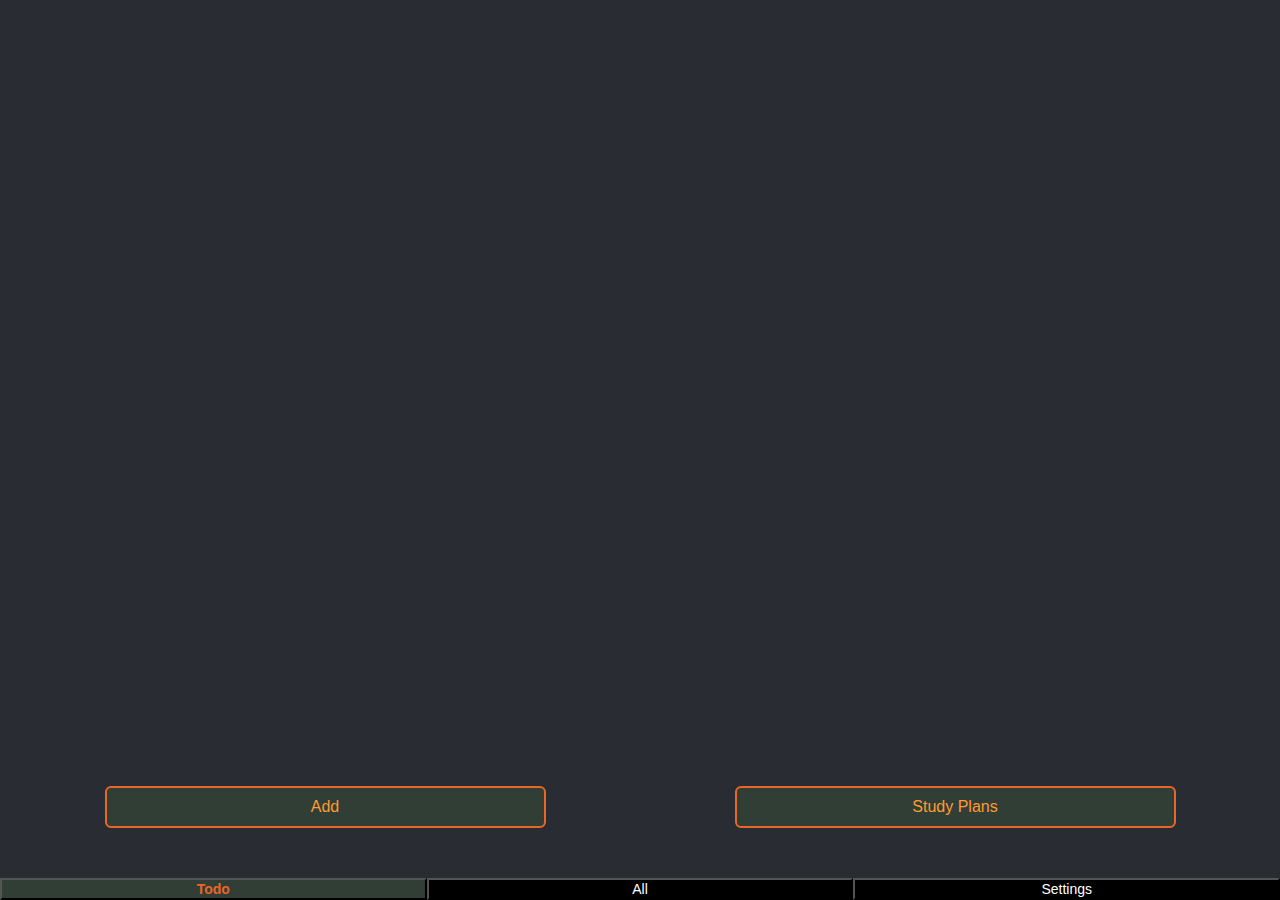
<file: index.html>
<!DOCTYPE html>
<html lang="en">
  <head>
    <title>Leetcode Helper</title>
    <link rel="stylesheet" href="index.css">
  </head>
  <body>
    <div id="textPopup" class="hidden">
      <div class="textPopupContent">
        <p id="textPopupText"></p>
      </div>
    </div>
    <div id="content"></div>
    <div class="tab-container">
      <button class="tab active" id="todoTab">Todo</button>
      <button class="tab" id="allTab">All</button>
      <button class="tab" id="settingsTab">Settings</button>
    </div>
    <script src="index.js"></script>
  </body>
</html>
</file>
<file: index.css>
/* Reset default styles */
body {
  font-family: Arial, sans-serif;
  display: flex;
  flex-direction: column;
  height: 100vh;
  margin: 0;
  background-color: #292C33;
  color: white;
}

#content {
  flex: 1;
  display: flex;
  flex-direction: column;
}

.tab-container {
  width: 100%;
  display: flex;
  justify-content: space-around;
  background: transparent;
}

.tab {
  flex: 1;
  text-align: center;
  font-size: 14px;
  color: white;
  text-decoration: none;
  background-color: black;
}

.tab.active {
  color: #E86726;
  font-weight: bold;
  background-color: #313E35;
}

#textPopup {
  position: fixed;
  top: 0;
  left: 0;
  width: 100%;
  height: 100%;
  background: rgba(0, 0, 0, 0.5);
  display: flex;
  justify-content: center;
  align-items: center;
  z-index: 1000;
  transition: opacity 0.3s ease-in-out;
}

.hidden {
  display: none !important;
}

.textPopupContent {
  width: 300px;
  border: 4px solid #FE9B33;
  border-radius: 5px;
  padding: 10px;
  font-size: 24px;
  text-align: center;
  position: relative;
  background-color: #292C33;
}

.primaryButton {
  text-align: center;
  font-size: 16px;
  color: #FE9B33;
  border: 2px solid #E86726;
  border-radius: 6px;
  background-color: #313E35;
}

.primaryButton:hover {
  background-color: #292C33;
}
/* Color Scheme:
#FE9B33
#E86726
#B14B34
#313E35
#292C33 */
</file>
